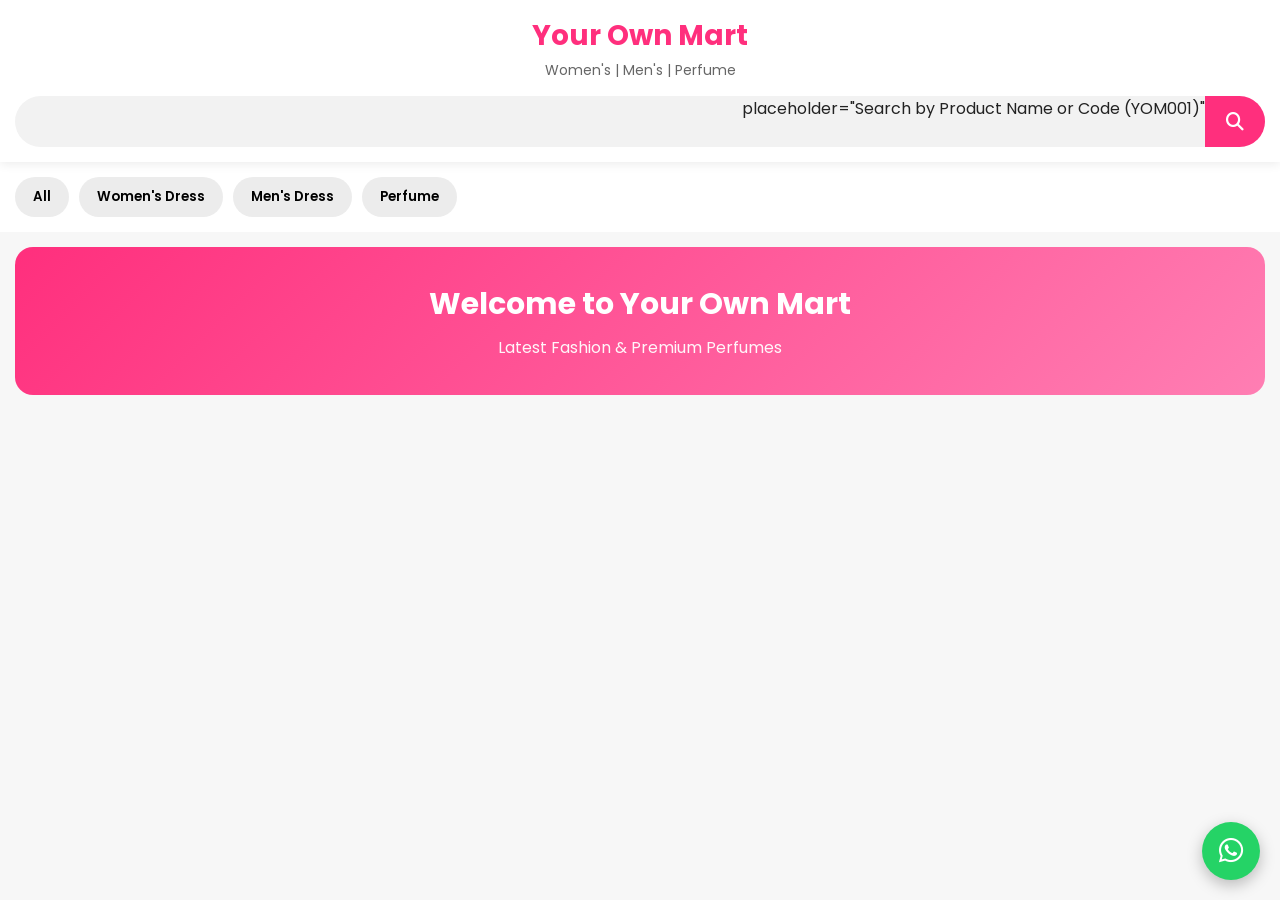
<file: index.html>
<!DOCTYPE html>
<html lang="en">
<head>
  <meta charset="UTF-8">
  <meta name="viewport" content="width=device-width, initial-scale=1.0">
  <title>Your Own Mart</title>

  <link rel="stylesheet" href="style.css">

  <link rel="preconnect" href="https://fonts.googleapis.com">
  <link href="https://fonts.googleapis.com/css2?family=Poppins:wght@300;400;500;600;700&display=swap" rel="stylesheet">

  <link rel="stylesheet"
  href="https://cdnjs.cloudflare.com/ajax/libs/font-awesome/6.5.2/css/all.min.css">
</head>

<body>

<header class="header">

<div class="logo">
<h2>Your Own Mart</h2>
<p>Women's | Men's | Perfume</p>
</div>

<div class="search-box">
<input type="text" id="searchInput">
placeholder="Search by Product Name or Code (YOM001)"
<button>
<i class="fa-solid fa-magnifying-glass"></i>
</button>
</div>

</header>

<section class="categories">

<button data-category="all">All</button>

<button data-category="women">Women's Dress</button>

<button data-category="men">Men's Dress</button>

<button data-category="perfume">Perfume</button>

</section>

<section class="banner">

<h1>Welcome to Your Own Mart</h1>

<p>Latest Fashion & Premium Perfumes</p>

</section>

<section id="productContainer" class="products">

<!-- Products JavaScript se load honge -->

</section>

<a class="whatsapp"
href="https://wa.me/919507059053"
target="_blank">

<i class="fa-brands fa-whatsapp"></i>

</a>

<script src="products.js"></script>

<script src="script.js"></script>

</body>
</html>
</file>
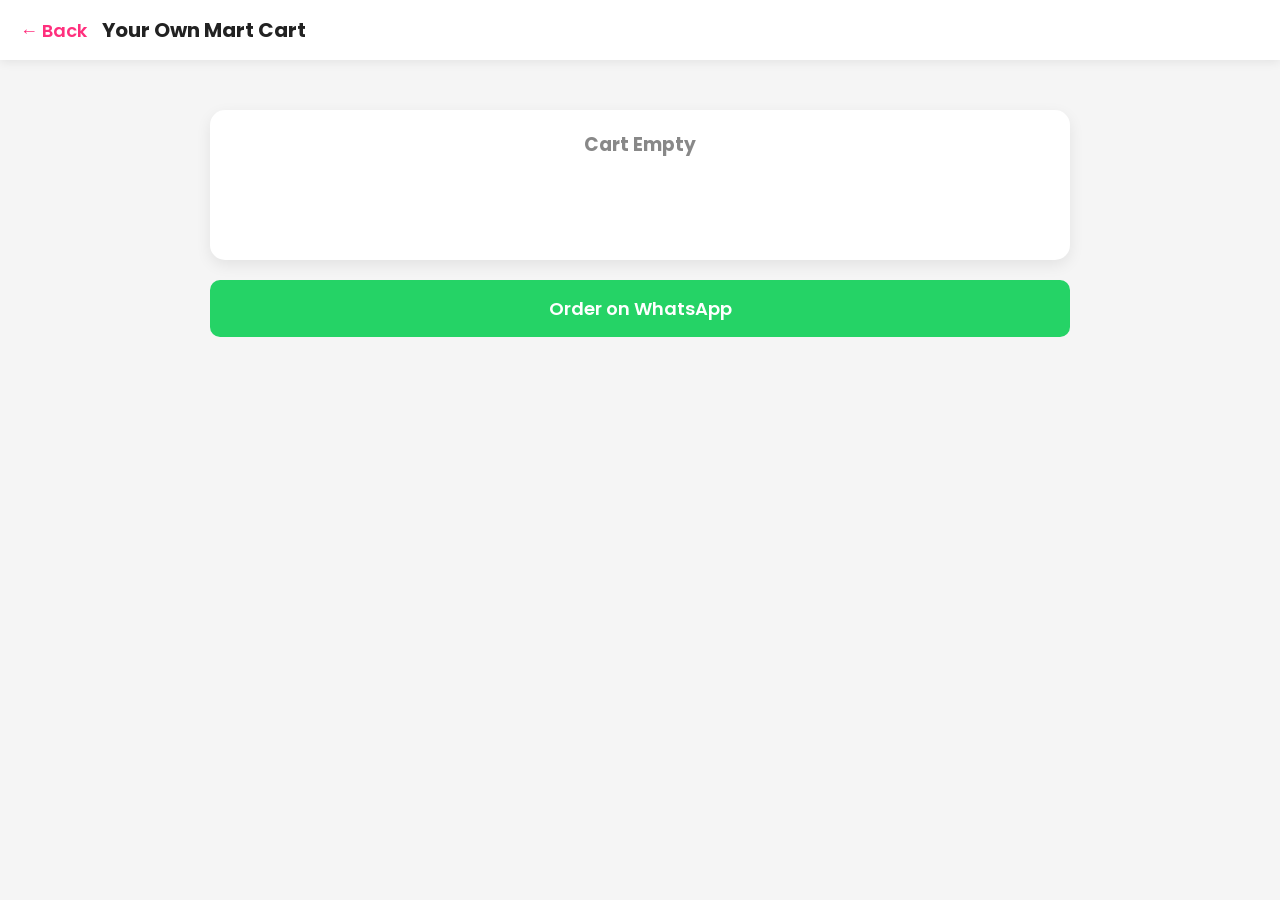
<file: cart.html>
<!DOCTYPE html>
<html lang="en">

<head>

<meta charset="UTF-8">

<meta name="viewport" content="width=device-width, initial-scale=1.0">

<title>Your Own Mart - Cart</title>

<link rel="stylesheet" href="cart.css">

<link href="https://fonts.googleapis.com/css2?family=Poppins:wght@300;400;500;600;700&display=swap" rel="stylesheet">

</head>

<body>

<header class="header">

<a href="index.html" class="back-btn">← Back</a>

<h2>Your Own Mart Cart</h2>

</header>

<div class="cart-container">

<div id="cartItems">

<h3>Your Cart is Empty</h3>

</div>

<button id="orderBtn" class="order-btn">

Order on WhatsApp

</button>

</div>

<script src="products.js"></script>

<script src="cart.js"></script>

</body>

</html>
</file>
<file: style.css>
/* ===========================
   YOUR OWN MART
   Premium E-Commerce CSS
=========================== */

*{
margin:0;
padding:0;
box-sizing:border-box;
font-family:'Poppins',sans-serif;
}

body{
background:#f7f7f7;
color:#222;
padding-bottom:80px;
}

a{
text-decoration:none;
color:inherit;
}

img{
width:100%;
display:block;
}

.header{
position:sticky;
top:0;
z-index:999;
background:#fff;
padding:15px;
box-shadow:0 2px 10px rgba(0,0,0,.08);
}

.logo{
text-align:center;
}

.logo h2{
font-size:28px;
font-weight:700;
color:#ff2f7d;
}

.logo p{
font-size:14px;
color:#666;
margin-top:3px;
}

.search-box{
margin-top:15px;
display:flex;
background:#f2f2f2;
border-radius:40px;
overflow:hidden;
}

.search-box input{
flex:1;
border:none;
background:none;
padding:14px;
font-size:15px;
outline:none;
}

.search-box button{
width:60px;
border:none;
background:#ff2f7d;
color:#fff;
font-size:18px;
cursor:pointer;
}

.categories{
display:flex;
gap:10px;
overflow:auto;
padding:15px;
background:#fff;
}

.categories button{
border:none;
padding:10px 18px;
border-radius:25px;
background:#ececec;
font-weight:600;
cursor:pointer;
white-space:nowrap;
transition:.3s;
}

.categories button:hover{
background:#ff2f7d;
color:#fff;
}

.banner{
margin:15px;
background:linear-gradient(135deg,#ff2f7d,#ff7eb3);
border-radius:18px;
padding:35px 20px;
text-align:center;
color:#fff;
}

.banner h1{
font-size:30px;
margin-bottom:8px;
}

.banner p{
font-size:16px;
opacity:.95;
}

.products{
display:grid;
grid-template-columns:repeat(auto-fit,minmax(170px,1fr));
gap:16px;
padding:15px;
}

.product-card{
background:#fff;
border-radius:16px;
overflow:hidden;
box-shadow:0 4px 15px rgba(0,0,0,.08);
transition:.3s;
cursor:pointer;
}

.product-card:hover{
transform:translateY(-6px);
}

.product-image{
height:230px;
overflow:hidden;
}

.product-image img{
height:100%;
object-fit:cover;
transition:.4s;
}

.product-card:hover img{
transform:scale(1.08);
}

.product-info{
padding:12px;
}

.product-name{
font-size:16px;
font-weight:600;
margin-bottom:6px;
}

.product-code{
font-size:13px;
color:#777;
margin-bottom:5px;
}

.product-price{
font-size:20px;
font-weight:700;
color:#ff2f7d;
}

.add-cart{
margin-top:12px;
width:100%;
padding:10px;
border:none;
border-radius:8px;
background:#ff2f7d;
color:#fff;
font-size:15px;
font-weight:600;
cursor:pointer;
transition:.3s;
}

.add-cart:hover{
background:#e91e63;
}

.whatsapp{
position:fixed;
bottom:20px;
right:20px;
width:58px;
height:58px;
border-radius:50%;
background:#25D366;
display:flex;
align-items:center;
justify-content:center;
font-size:28px;
color:#fff;
box-shadow:0 5px 15px rgba(0,0,0,.25);
z-index:1000;
}
</file>
<file: cart.css>
*{
margin:0;
padding:0;
box-sizing:border-box;
font-family:'Poppins',sans-serif;
}

body{
background:#f5f5f5;
color:#222;
}

.header{
display:flex;
align-items:center;
gap:15px;
padding:15px 20px;
background:#fff;
box-shadow:0 2px 10px rgba(0,0,0,0.08);
position:sticky;
top:0;
}

.back-btn{
text-decoration:none;
font-size:18px;
color:#ff2f7d;
font-weight:600;
}

.header h2{
font-size:20px;
}

.cart-container{
max-width:900px;
margin:30px auto;
padding:20px;
}

#cartItems{
background:#fff;
padding:20px;
border-radius:15px;
box-shadow:0 5px 15px rgba(0,0,0,0.08);
min-height:150px;
}

#cartItems h3{
text-align:center;
color:#888;
}

.cart-item{
display:flex;
align-items:center;
justify-content:space-between;
padding:10px;
border-bottom:1px solid #eee;
}

.cart-item img{
width:60px;
height:60px;
object-fit:cover;
border-radius:10px;
}

.cart-item-details{
flex:1;
margin-left:10px;
}

.cart-item-code{
font-weight:600;
}

.remove-btn{
background:red;
color:#fff;
border:none;
padding:6px 10px;
border-radius:6px;
cursor:pointer;
}

.order-btn{
width:100%;
margin-top:20px;
padding:15px;
border:none;
background:#25D366;
color:#fff;
font-size:18px;
border-radius:10px;
cursor:pointer;
font-weight:600;
transition:0.3s;
}

.order-btn:hover{
background:#1faa52;
}
</file>
